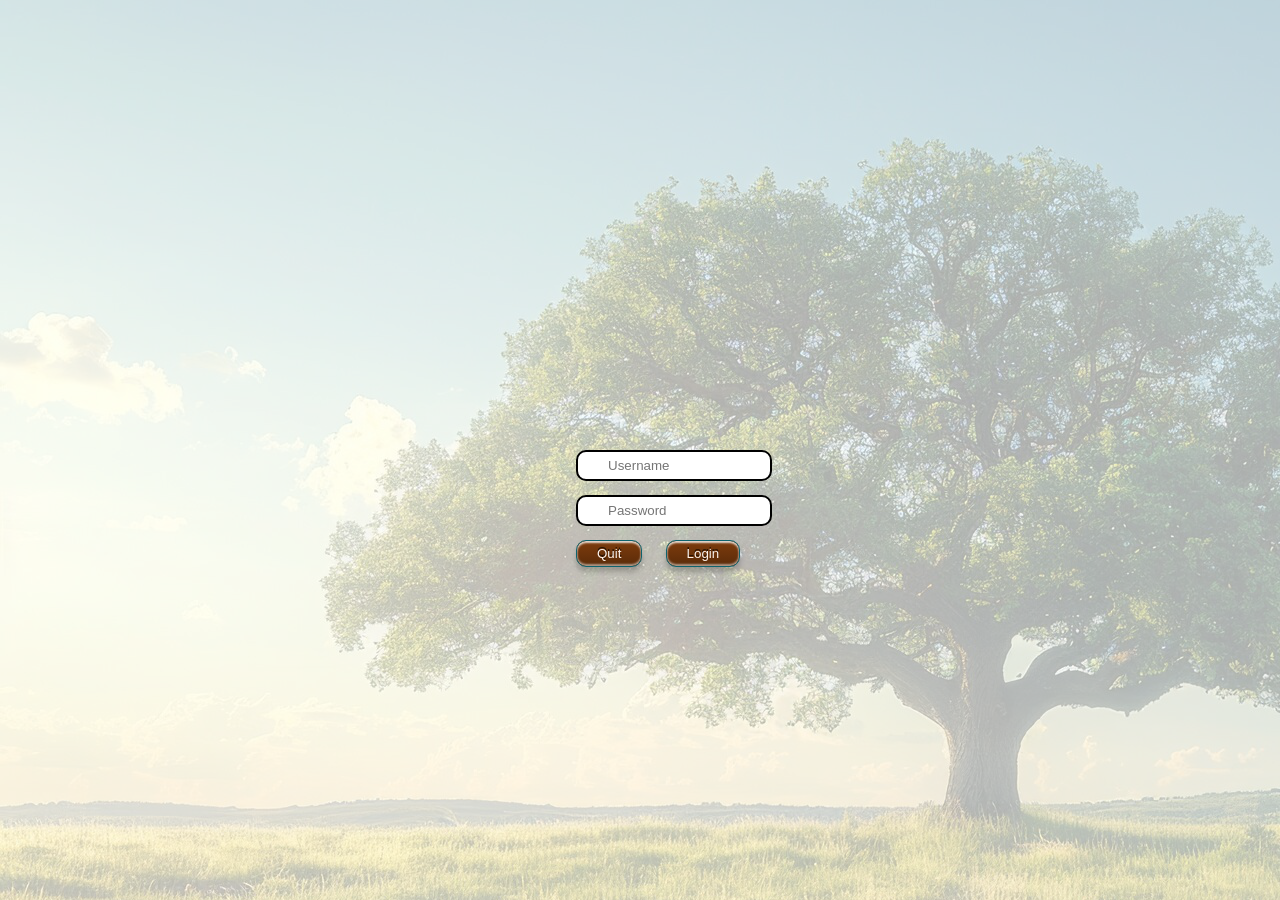
<file: index(login).html>
<!DOCTYPE html>
<html>
<head>
    <link rel="stylesheet" type="text/css" href="style_login.css">

</head>
<body>
    <div class="loginCSS">
        <div class="username">
            <input type="text" id="username" placeholder="Username">
        </div>
        <div class="password">
            <input type="password" id="password" placeholder="Password">
        </div>
        <button id="loginBtn">Login</button>
        <button id="cancel">Quit</button>
        <div id="error-message" style="display:none; color:red; font-weight:bold; margin-top:10px;"></div>
    </div>


    <script>

document.getElementById('cancel').onclick = function() {
    window.close();
};

        const correctUsername = "jokim.rech@gmx.de";
        const correctPassword = "suJvet-wejzes-8jecmo";


document.getElementById('loginBtn').onclick = function() {
    const user = document.getElementById('username').value;
    const pass = document.getElementById('password').value;
    if (user === correctUsername && pass === correctPassword) {
        window.location.href = "index.html";
    } else {
        const errorDiv = document.getElementById('error-message');
        errorDiv.textContent = "Falscher Benutzername oder Passwort!";
        errorDiv.style.display = 'block';
        setTimeout(() => {
            errorDiv.style.display = 'none';
            document.getElementById('username').value = '';
            document.getElementById('password').value = '';
            document.getElementById('username').focus();
        }, 5000);
    }
};

// Enter-Taste abfangen
document.addEventListener('keydown', function(event) {
    if (event.key === 'Enter') {
        document.getElementById('loginBtn').click();
    }
});
    </script>
</body>
</html>
</file>
<file: style_login.css>
body {
            background-image: url("Baum.png");
        }

        .username {
            display: grid;
            place-items: center;
        }

        #username { 
            height: 25px;
            width: 170px;
            position: fixed;
            left: 45%;
            top: 50%;
            border: 2px solid #000000;
            border-radius: 10px;
            text-indent: 10px;
            padding-left: 20px;
       }

       #password {
            height: 25px;
            width: 170px;
            position: fixed;
            left: 45%;
            top: 55%;
            border: 2px solid #000000;
            border-radius: 10px;
            text-indent: 10px;
            padding-left: 20px;
       }

        #loginBtn {
            position: fixed;
            left: 52%;
            top: 60%;
            padding:5px 20px;
            border: 1px solid #0e636e;
            border-radius: 10px;
            color: #fff4ec;
            box-shadow: 0px 5px 5px rgba(0, 0, 0, 0.2), 0px -2px 2px rgba(255, 255, 255, 0.5) inset, 0 2px 2px rgba(255, 255, 255, 0.8) inset;
            background: linear-gradient(#7e3c0d, #5a2b09);
            text-shadow: 0 -2px #2a1404;
        }
               
        #loginBtn:hover {
            position: fixed;
            padding:5px 20px;
            border: 1px solid #0e636e;
            border-radius: 10px;
            color: #fadfcc;
            box-shadow: 0px 5px 5px rgba(0, 0, 0, 0.2), 0px -2px 2px rgba(255, 255, 255, 0.5) inset, 0 2px 2px rgba(255, 255, 255, 0.8) inset;
            background: linear-gradient(#c7621a, #7e3c0d);
            text-shadow: 0 -2px #2a1404;
        }

        #loginBtn:active {
            position: fixed;
            padding:5px 20px;
            border: 1px solid #0e636e;
            border-radius: 10px;
            color: #fadfcc;
            box-shadow: 0px 5px 5px rgba(0, 0, 0, 0.2), 0px -2px 2px rgba(255, 255, 255, 0.5) inset, 0 2px 2px rgba(255, 255, 255, 0.8) inset;
            background: linear-gradient(#cc8e62, #6d503c);
            text-shadow: 0 -2px #2a1404;
        }

        #cancel{
            position: fixed;
            left: 45%;
            top: 60%;
            padding:5px 20px;
            border: 1px solid #0e636e;
            border-radius: 10px;
            color: #fff4ec;
            box-shadow: 0px 5px 5px rgba(0, 0, 0, 0.2), 0px -2px 2px rgba(255, 255, 255, 0.5) inset, 0 2px 2px rgba(255, 255, 255, 0.8) inset;
            background: linear-gradient(#7e3c0d, #5a2b09);
            text-shadow: 0 -2px #2a1404;
        }

        #cancel:hover{
            position: fixed;
            padding:5px 20px;
            border: 1px solid #0e636e;
            border-radius: 10px;
            color: #fadfcc;
            box-shadow: 0px 5px 5px rgba(0, 0, 0, 0.2), 0px -2px 2px rgba(255, 255, 255, 0.5) inset, 0 2px 2px rgba(255, 255, 255, 0.8) inset;
            background: linear-gradient(#c7621a, #7e3c0d);
            text-shadow: 0 -2px #2a1404;
        }

        #cancel:active{
            position: fixed;
            padding:5px 20px;
            border: 1px solid #0e636e;
            border-radius: 10px;
            color: #fadfcc;
            box-shadow: 0px 5px 5px rgba(0, 0, 0, 0.2), 0px -2px 2px rgba(255, 255, 255, 0.5) inset, 0 2px 2px rgba(255, 255, 255, 0.8) inset;
            background: linear-gradient(#cc8e62, #6d503c);
            text-shadow: 0 -2px #2a1404;
        }
</file>
